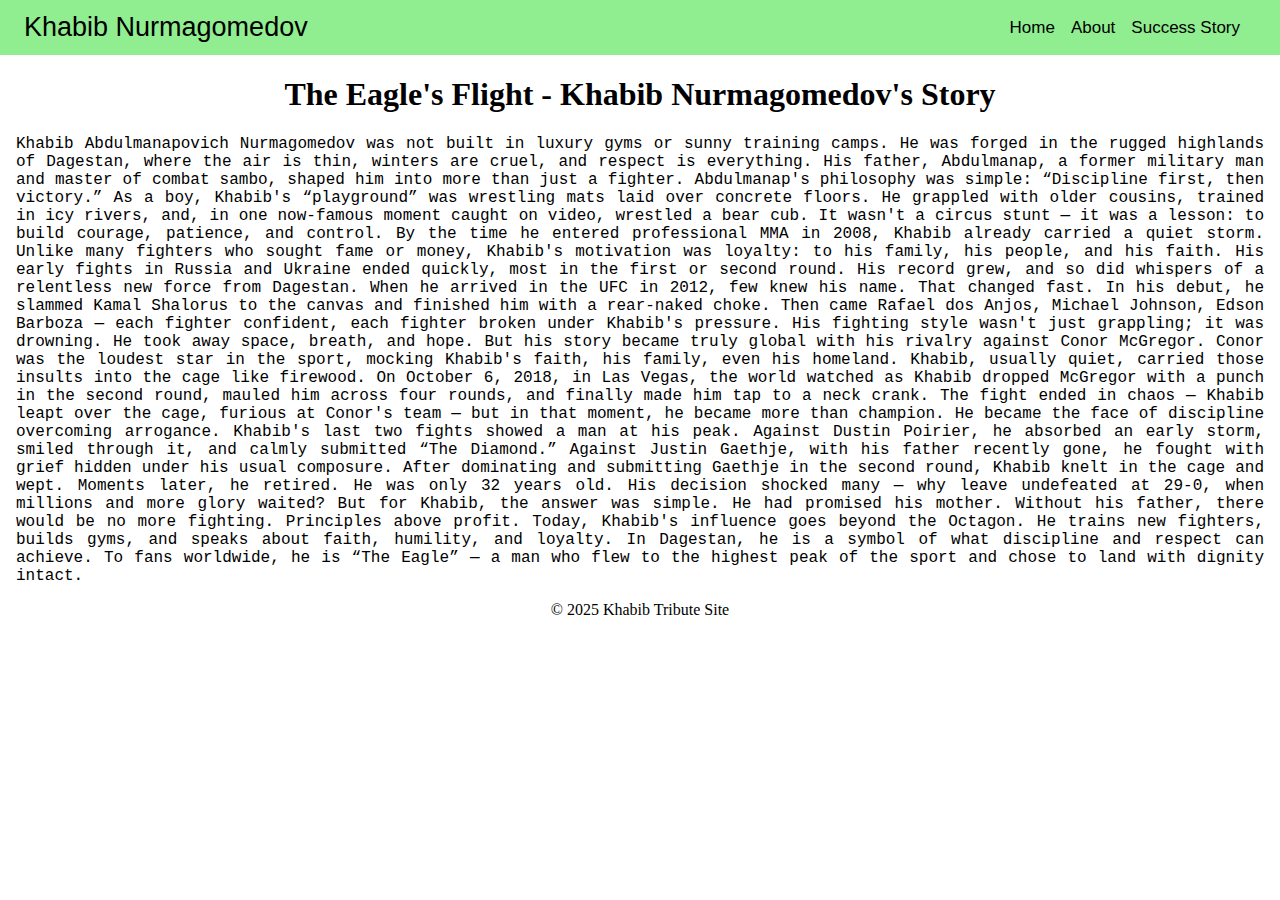
<file: about.html>
<!DOCTYPE html>
<html lang="en">

<head>
    <meta charset="UTF-8">
    <meta name="viewport" content="width=device-width, initial-scale=1.0">
    <link rel="stylesheet" href="about-style.css">
    <title>About - Khabib</title>
</head>

<body>
    <header>
        <div class="navbar">
            <div class="name">Khabib Nurmagomedov</div>
            <div class="items">
                <div class="item"><a href="index.html">Home</a></div>
                <div class="item active"><a href="about.html">About</a></div>
                <div class="item"><a href="success.html">Success Story</a></div>
            </div>
        </div>
    </header>


    <h1 style="text-align: center;">The Eagle's Flight - Khabib Nurmagomedov's Story</h1>
    <p style="margin-left: 1rem; margin-right: 1rem;text-align: justify;">
        Khabib Abdulmanapovich Nurmagomedov was not built in luxury gyms or sunny training camps. He was forged in the
        rugged highlands of Dagestan, where the air is thin, winters are cruel, and respect is everything. His father,
        Abdulmanap, a former military man and master of combat sambo, shaped him into more than just a fighter.
        Abdulmanap's philosophy was simple: “Discipline first, then victory.”

        As a boy, Khabib's “playground” was wrestling mats laid over concrete floors. He grappled with older cousins,
        trained in icy rivers, and, in one now-famous moment caught on video, wrestled a bear cub. It wasn't a circus
        stunt — it was a lesson: to build courage, patience, and control.

        By the time he entered professional MMA in 2008, Khabib already carried a quiet storm. Unlike many fighters who
        sought fame or money, Khabib's motivation was loyalty: to his family, his people, and his faith. His early
        fights in Russia and Ukraine ended quickly, most in the first or second round. His record grew, and so did
        whispers of a relentless new force from Dagestan.

        When he arrived in the UFC in 2012, few knew his name. That changed fast. In his debut, he slammed Kamal
        Shalorus to the canvas and finished him with a rear-naked choke. Then came Rafael dos Anjos, Michael Johnson,
        Edson Barboza — each fighter confident, each fighter broken under Khabib's pressure. His fighting style wasn't
        just grappling; it was drowning. He took away space, breath, and hope.

        But his story became truly global with his rivalry against Conor McGregor. Conor was the loudest star in the
        sport, mocking Khabib's faith, his family, even his homeland. Khabib, usually quiet, carried those insults into
        the cage like firewood. On October 6, 2018, in Las Vegas, the world watched as Khabib dropped McGregor with a
        punch in the second round, mauled him across four rounds, and finally made him tap to a neck crank. The fight
        ended in chaos — Khabib leapt over the cage, furious at Conor's team — but in that moment, he became more than
        champion. He became the face of discipline overcoming arrogance.

        Khabib's last two fights showed a man at his peak. Against Dustin Poirier, he absorbed an early storm, smiled
        through it, and calmly submitted “The Diamond.” Against Justin Gaethje, with his father recently gone, he fought
        with grief hidden under his usual composure. After dominating and submitting Gaethje in the second round, Khabib
        knelt in the cage and wept. Moments later, he retired. He was only 32 years old.

        His decision shocked many — why leave undefeated at 29-0, when millions and more glory waited? But for Khabib,
        the answer was simple. He had promised his mother. Without his father, there would be no more fighting.
        Principles above profit.

        Today, Khabib's influence goes beyond the Octagon. He trains new fighters, builds gyms, and speaks about faith,
        humility, and loyalty. In Dagestan, he is a symbol of what discipline and respect can achieve. To fans
        worldwide, he is “The Eagle” — a man who flew to the highest peak of the sport and chose to land with dignity
        intact.
    </p>

    <footer style="text-align: center; margin-top: 1rem;margin-bottom: 1rem;">
        © 2025 Khabib Tribute Site
    </footer>
</body>

</html>
</file>
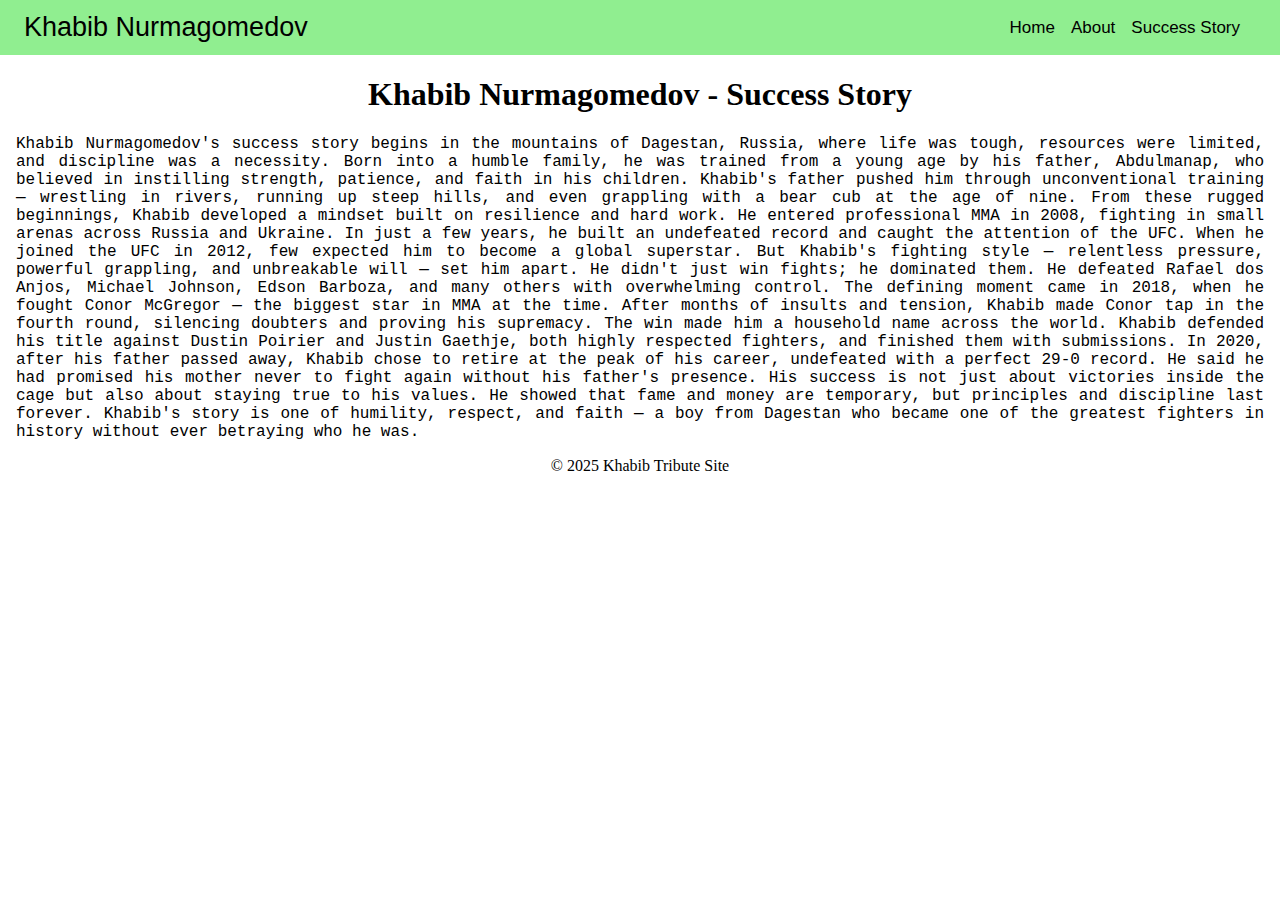
<file: success.html>
<!DOCTYPE html>
<html lang="en">

<head>
    <meta charset="UTF-8">
    <meta name="viewport" content="width=device-width, initial-scale=1.0">
    <link rel="stylesheet" href="about-style.css">
    <title>Success - Khabib</title>
</head>

<body>
    <header>
        <div class="navbar">
            <div class="name">Khabib Nurmagomedov</div>
            <div class="items">
                <div class="item"><a href="index.html">Home</a></div>
                <div class="item"><a href="about.html">About</a></div>
                <div class="item active"><a href="success.html">Success Story</a></div>
            </div>
        </div>
    </header>

    <h1 style="text-align: center;">Khabib Nurmagomedov - Success Story</h1>
    <p style="margin-left: 1rem;margin-right: 1rem;text-align: justify;">
        Khabib Nurmagomedov's success story begins in the mountains of Dagestan, Russia, where life was tough, resources
        were limited, and discipline was a necessity. Born into a humble family, he was trained from a young age by his
        father, Abdulmanap, who believed in instilling strength, patience, and faith in his children. Khabib's father
        pushed him through unconventional training — wrestling in rivers, running up steep hills, and even grappling
        with a bear cub at the age of nine.

        From these rugged beginnings, Khabib developed a mindset built on resilience and hard work. He entered
        professional MMA in 2008, fighting in small arenas across Russia and Ukraine. In just a few years, he built an
        undefeated record and caught the attention of the UFC.

        When he joined the UFC in 2012, few expected him to become a global superstar. But Khabib's fighting style —
        relentless pressure, powerful grappling, and unbreakable will — set him apart. He didn't just win fights; he
        dominated them. He defeated Rafael dos Anjos, Michael Johnson, Edson Barboza, and many others with overwhelming
        control.

        The defining moment came in 2018, when he fought Conor McGregor — the biggest star in MMA at the time. After
        months of insults and tension, Khabib made Conor tap in the fourth round, silencing doubters and proving his
        supremacy. The win made him a household name across the world.

        Khabib defended his title against Dustin Poirier and Justin Gaethje, both highly respected fighters, and
        finished them with submissions. In 2020, after his father passed away, Khabib chose to retire at the peak of his
        career, undefeated with a perfect 29-0 record. He said he had promised his mother never to fight again without
        his father's presence.

        His success is not just about victories inside the cage but also about staying true to his values. He showed
        that fame and money are temporary, but principles and discipline last forever. Khabib's story is one of
        humility, respect, and faith — a boy from Dagestan who became one of the greatest fighters in history without
        ever betraying who he was.
    </p>

    <footer style="text-align: center; margin-top: 1rem;margin-bottom: 1rem;">
        © 2025 Khabib Tribute Site
    </footer>
</body>

</html>
</file>
<file: about-style.css>
div{font-family:Arial,Helvetica,sans-serif}p{font-family:"Courier New",Courier,monospace}body{color:#000;padding:0;margin:0}.red{background-color:red}header{padding-top:.75rem;padding-bottom:.75rem;background-color:#90ee90;margin-bottom:1rem}header .navbar{display:flex;justify-content:space-between;align-items:center}header .navbar .name{margin-left:1.5rem;font-size:27px}header .navbar .items{display:flex;margin-right:1.5rem}header .navbar .items .item a{margin-right:1rem;text-decoration:none;color:#000;font-size:17px}@media(min-width: 1441px)and (max-width: 2600px){header .navbar .name{font-size:50px}header .navbar .items .item a{font-size:30px}}@media(min-width: 1441px)and (max-width: 2600px){footer{font-size:41px !important}h1{font-size:41px !important}p{font-family:calibri;font-size:30px}}
</file>
